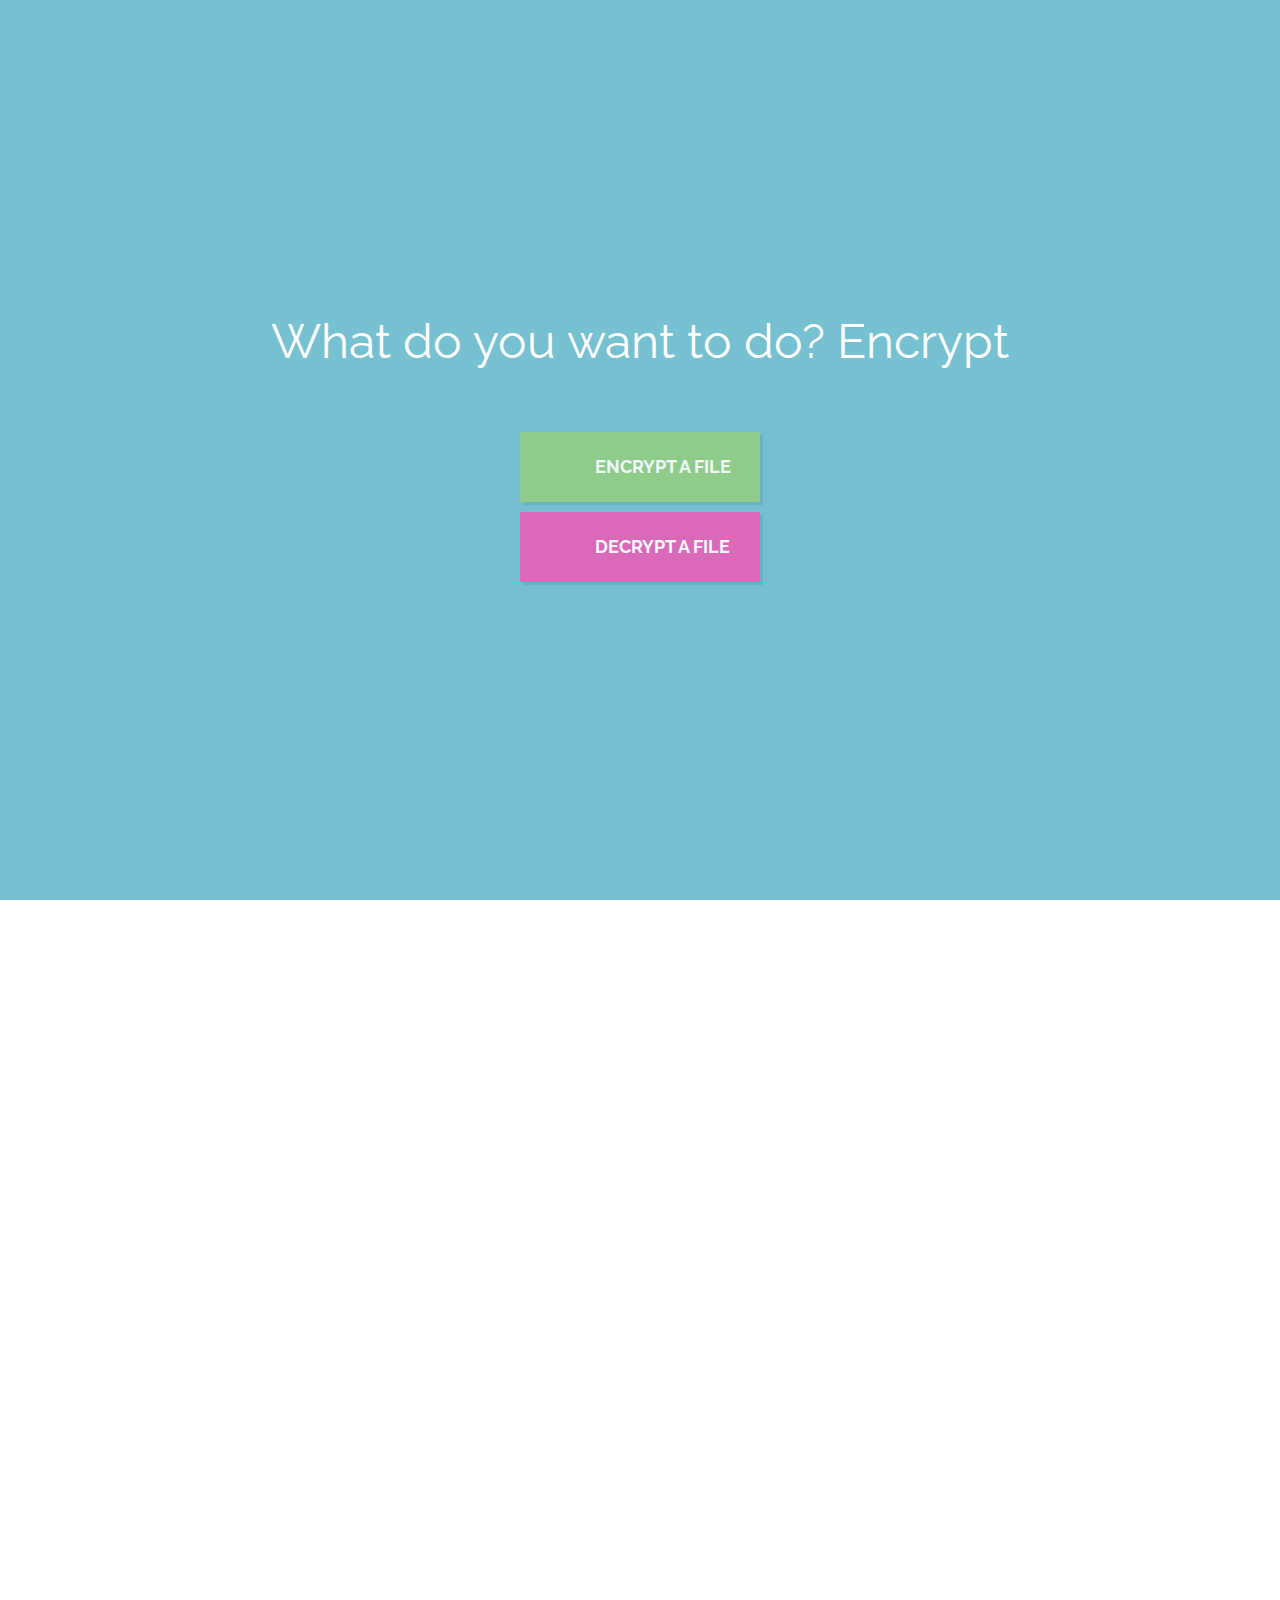
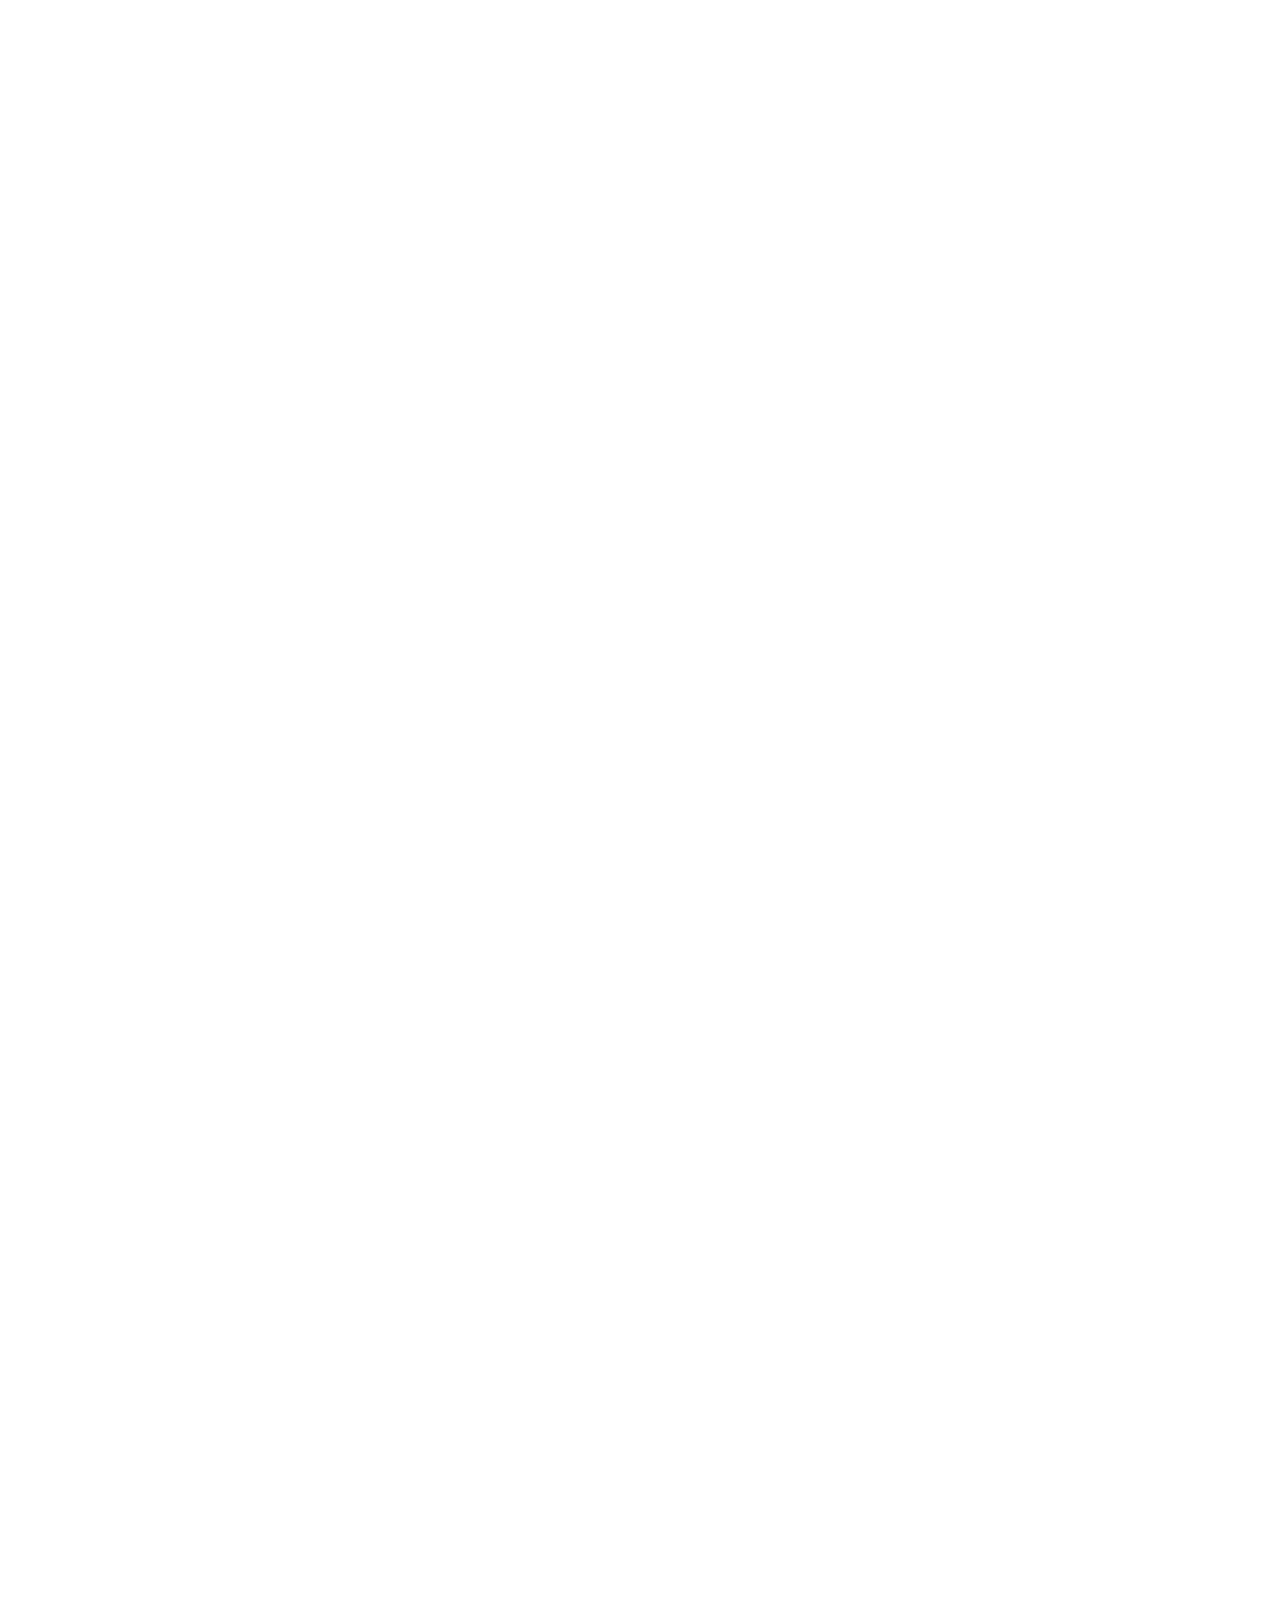
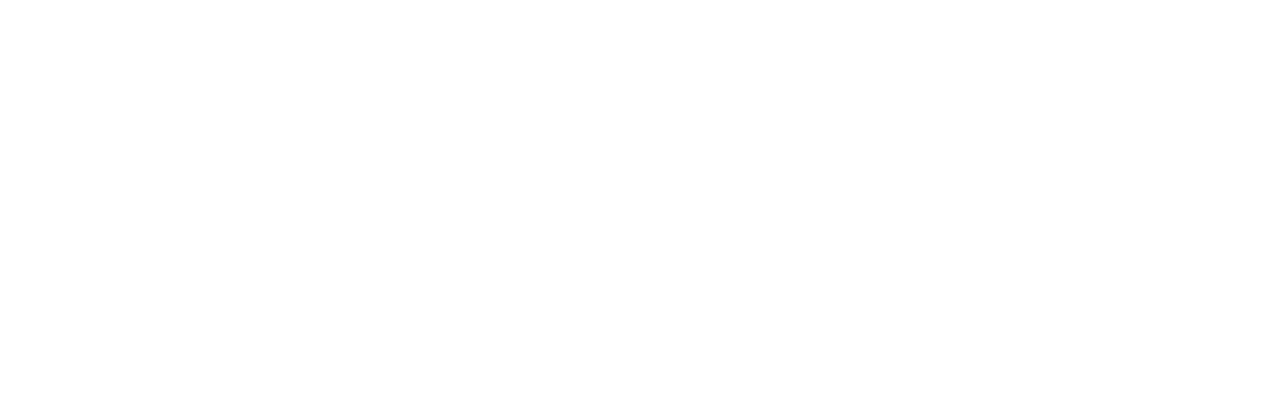
<file: index.html>
<!DOCTYPE html>
<html>

	<head>
		<meta charset="utf-8"/>
		<title>JavaScript File Encryption App</title>

		<meta name="viewport" content="width=device-width, initial-scale=1" />

		<link href="https://fonts.googleapis.com/css?family=Raleway:400,700" rel="stylesheet" />
		<link href="style.css" rel="stylesheet" />

	</head>

	<body>

		<a class="back"></a>

		<div id="stage">

			<div id="step1">
				<div class="content">
					<h1>What do you want to do? Encrypt</h1>
					<a class="button encrypt green">Encrypt a file</a>
					<a class="button decrypt magenta">Decrypt a file</a>
				</div>
			</div>

			<div id="step2">

				<div class="content if-encrypt">
					<h1>Choose which file to encrypt</h1>
					<h2>An encrypted copy of the file will be generated. No data is sent to our server.</h2>
					<a class="button browse blue">Browse</a>

					<input type="file" id="encrypt-input" />
				</div>

				<div class="content if-decrypt">
					<h1>Choose which file to decrypt</h1>
					<h2>Only files encrypted by this tool are accepted.</h2>
					<a class="button browse blue">Browse</a>

					<input type="file" id="decrypt-input" />
				</div>

			</div>

			<div id="step3">

				<div class="content if-encrypt">
					<h1>Enter a pass phrase</h1>
					<h2>This phrase will be used as an encryption key. Write it down or remember it; you won't be able to restore the file without it. </h2>

					<input type="password" />
					<a class="button process red">Encrypt!</a>
				</div>

				<div class="content if-decrypt">
					<h1>Enter the pass phrase</h1>
					<h2>Enter the pass phrase that was used to encrypt this file. It is not possible to decrypt it without it.</h2>

					<input type="password" />
					<a class="button process red">Decrypt!</a>
				</div>

			</div>

			<div id="step4">

				<div class="content">
					<h1>Your file is ready!</h1>
					<a class="button download green">Download</a>
				</div>

			</div>
		</div>

		<!--  <footer>
           <a class="tz" href="http://tutorialzine.com/2013/11/javascript-file-encrypter/">Tutorial: JavaScript File Encryption App</a>
            <div id="tzine-actions"></div>
            <span class="close"></span>
        </footer>  -->

	</body>

	<!-- Include the AES algorithm of the crypto library -->
	<script src="aes.js"></script>

	<script src="https://cdnjs.cloudflare.com/ajax/libs/jquery/1.10.2/jquery.min.js"></script>
	<script src="script.js"></script>

</html>
</file>
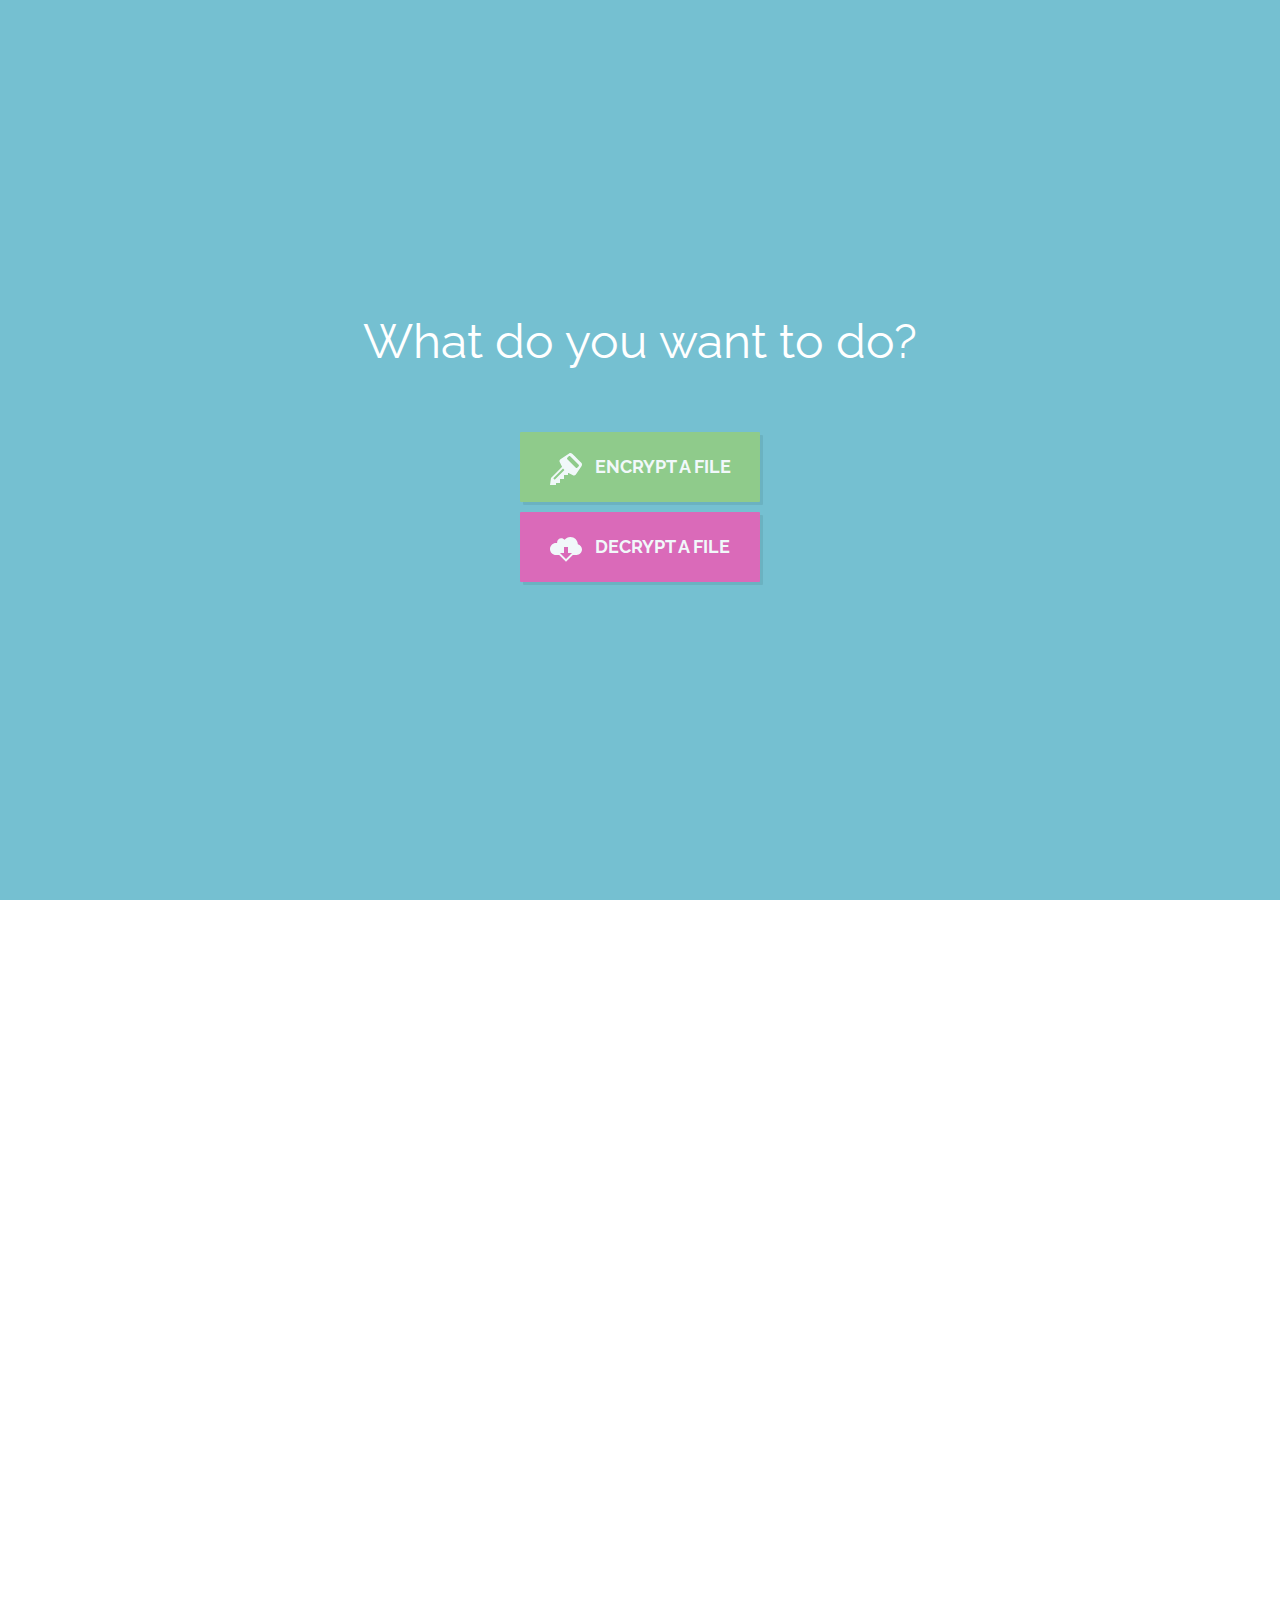
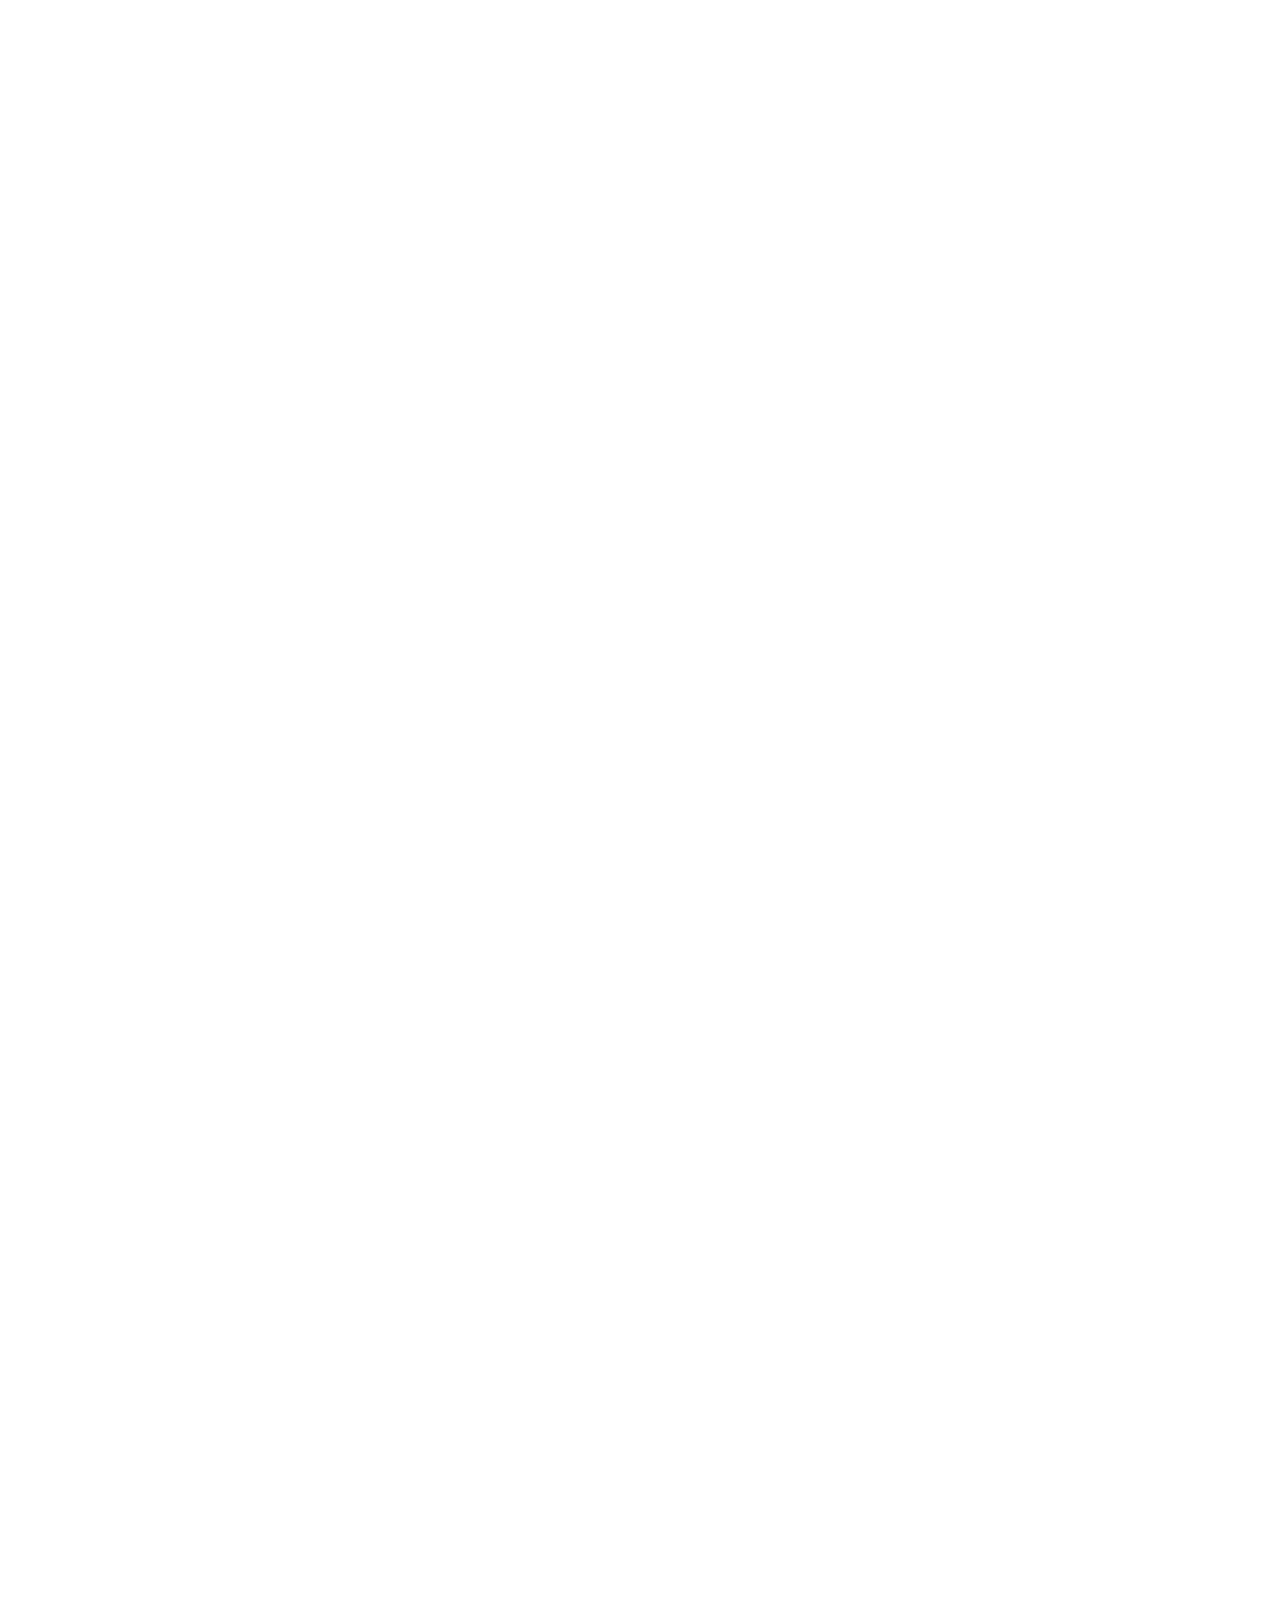
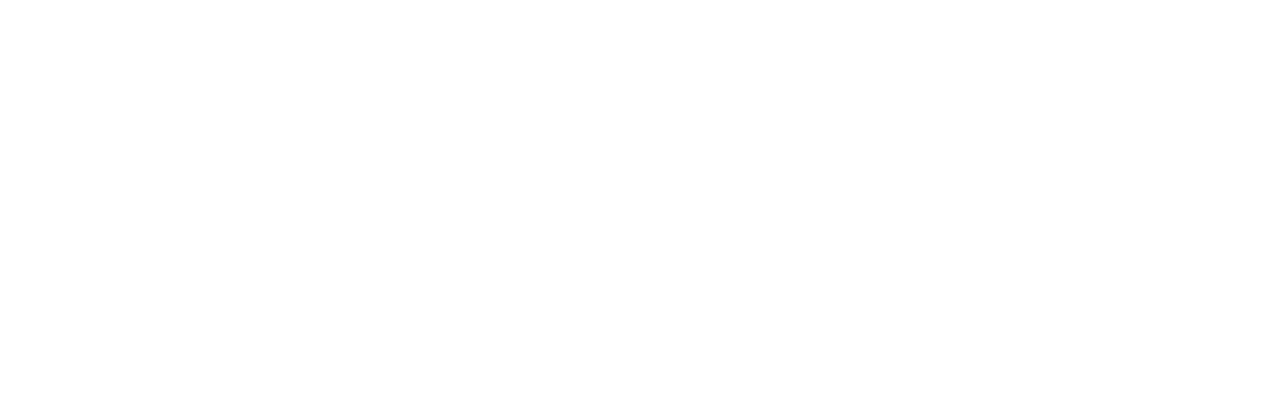
<file: Demo/index.html>
<!DOCTYPE html>
<html>

	<head>
		<meta charset="utf-8"/>
		<title>JavaScript File Encryption App</title>

		<meta name="viewport" content="width=device-width, initial-scale=1" />

		<link href="http://fonts.googleapis.com/css?family=Raleway:400,700" rel="stylesheet" />
		<link href="assets/css/style.css" rel="stylesheet" />

	</head>

	<body>

		<a class="back"></a>

		<div id="stage">

			<div id="step1">
				<div class="content">
					<h1>What do you want to do?</h1>
					<a class="button encrypt green">Encrypt a file</a>
					<a class="button decrypt magenta">Decrypt a file</a>
				</div>
			</div>

			<div id="step2">

				<div class="content if-encrypt">
					<h1>Choose which file to encrypt</h1>
					<h2>An encrypted copy of the file will be generated. No data is sent to our server.</h2>
					<a class="button browse blue">Browse</a>

					<input type="file" id="encrypt-input" />
				</div>

				<div class="content if-decrypt">
					<h1>Choose which file to decrypt</h1>
					<h2>Only files encrypted by this tool are accepted.</h2>
					<a class="button browse blue">Browse</a>

					<input type="file" id="decrypt-input" />
				</div>

			</div>

			<div id="step3">

				<div class="content if-encrypt">
					<h1>Enter a pass phrase</h1>
					<h2>This phrase will be used as an encryption key. Write it down or remember it; you won't be able to restore the file without it. </h2>

					<input type="password" />
					<a class="button process red">Encrypt!</a>
				</div>

				<div class="content if-decrypt">
					<h1>Enter the pass phrase</h1>
					<h2>Enter the pass phrase that was used to encrypt this file. It is not possible to decrypt it without it.</h2>

					<input type="password" />
					<a class="button process red">Decrypt!</a>
				</div>

			</div>

			<div id="step4">

				<div class="content">
					<h1>Your file is ready!</h1>
					<a class="button download green">Download</a>
				</div>

			</div>
		</div>

	</body>

	<!-- Include the AES algorithm of the crypto library -->
	<script src="assets/js/aes.js"></script>

	<script src="http://cdnjs.cloudflare.com/ajax/libs/jquery/1.10.2/jquery.min.js"></script>
	<script src="assets/js/script.js"></script>

</html>
</file>
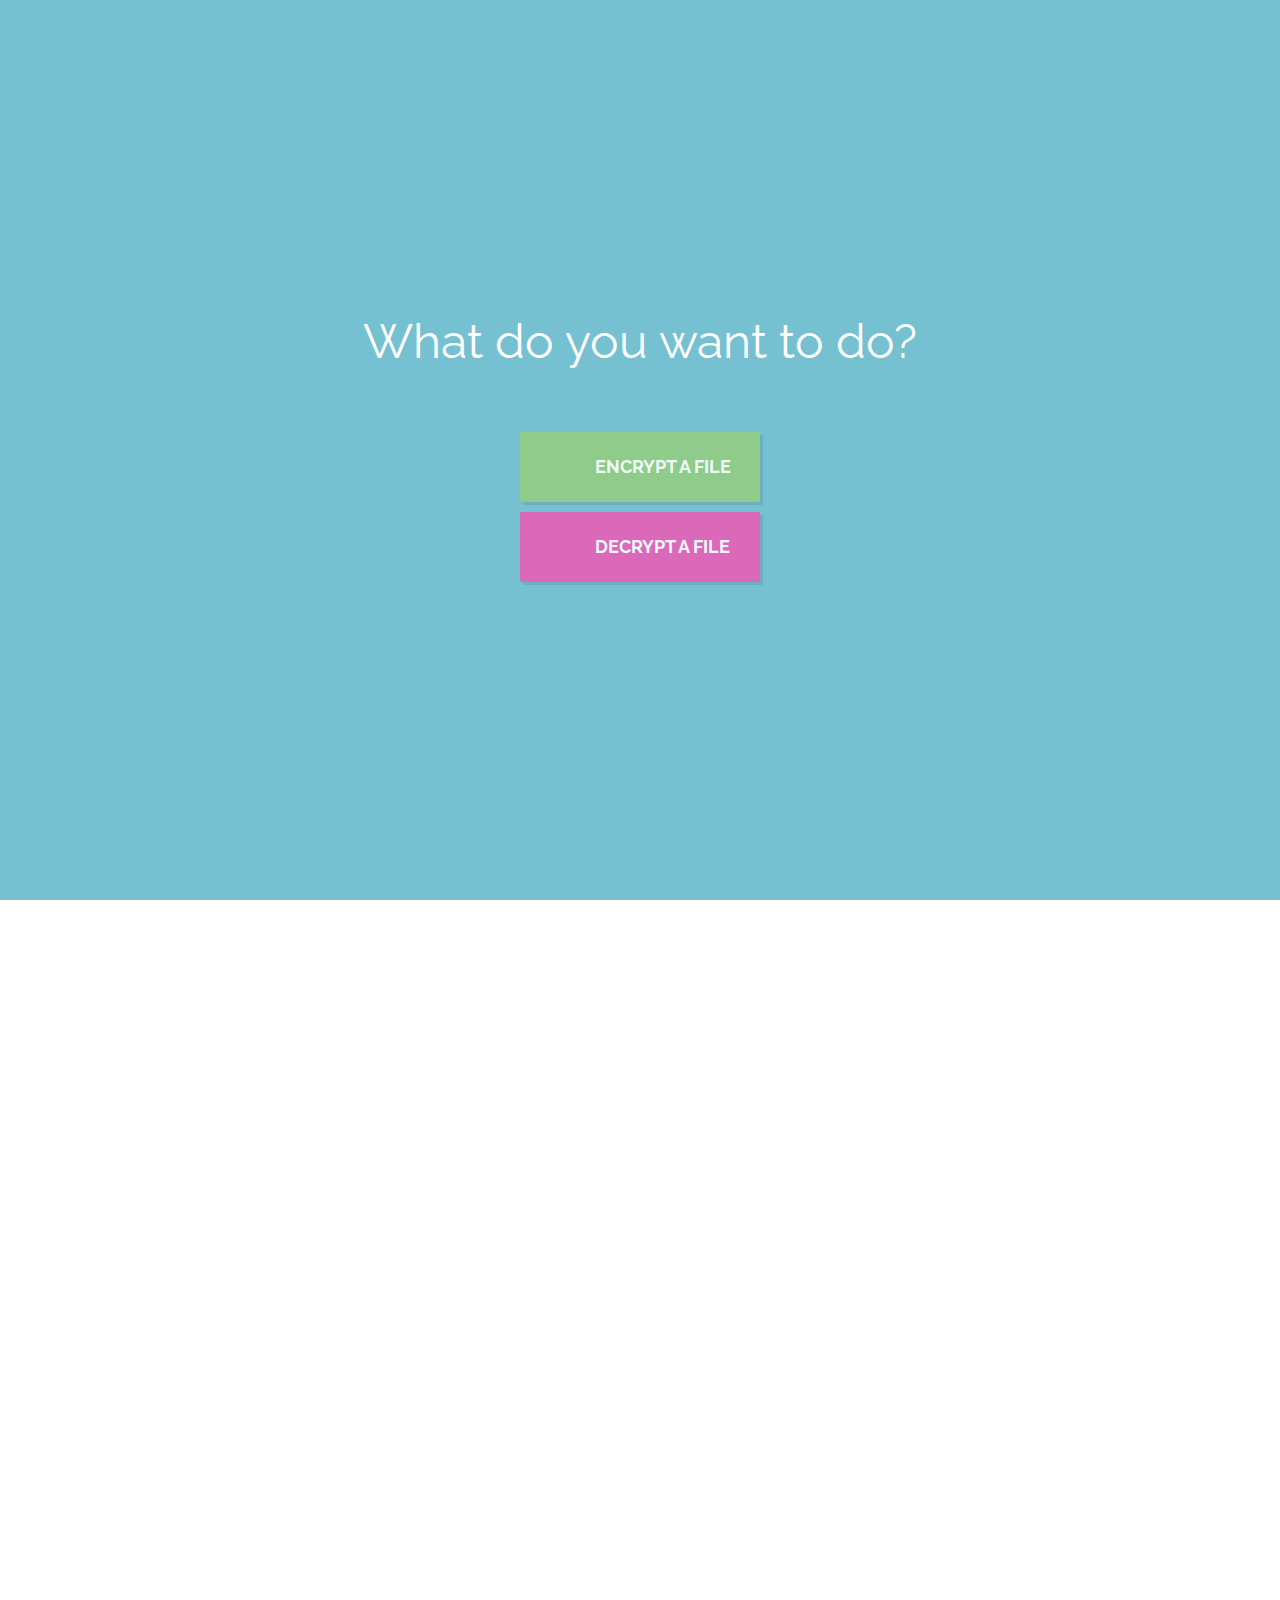
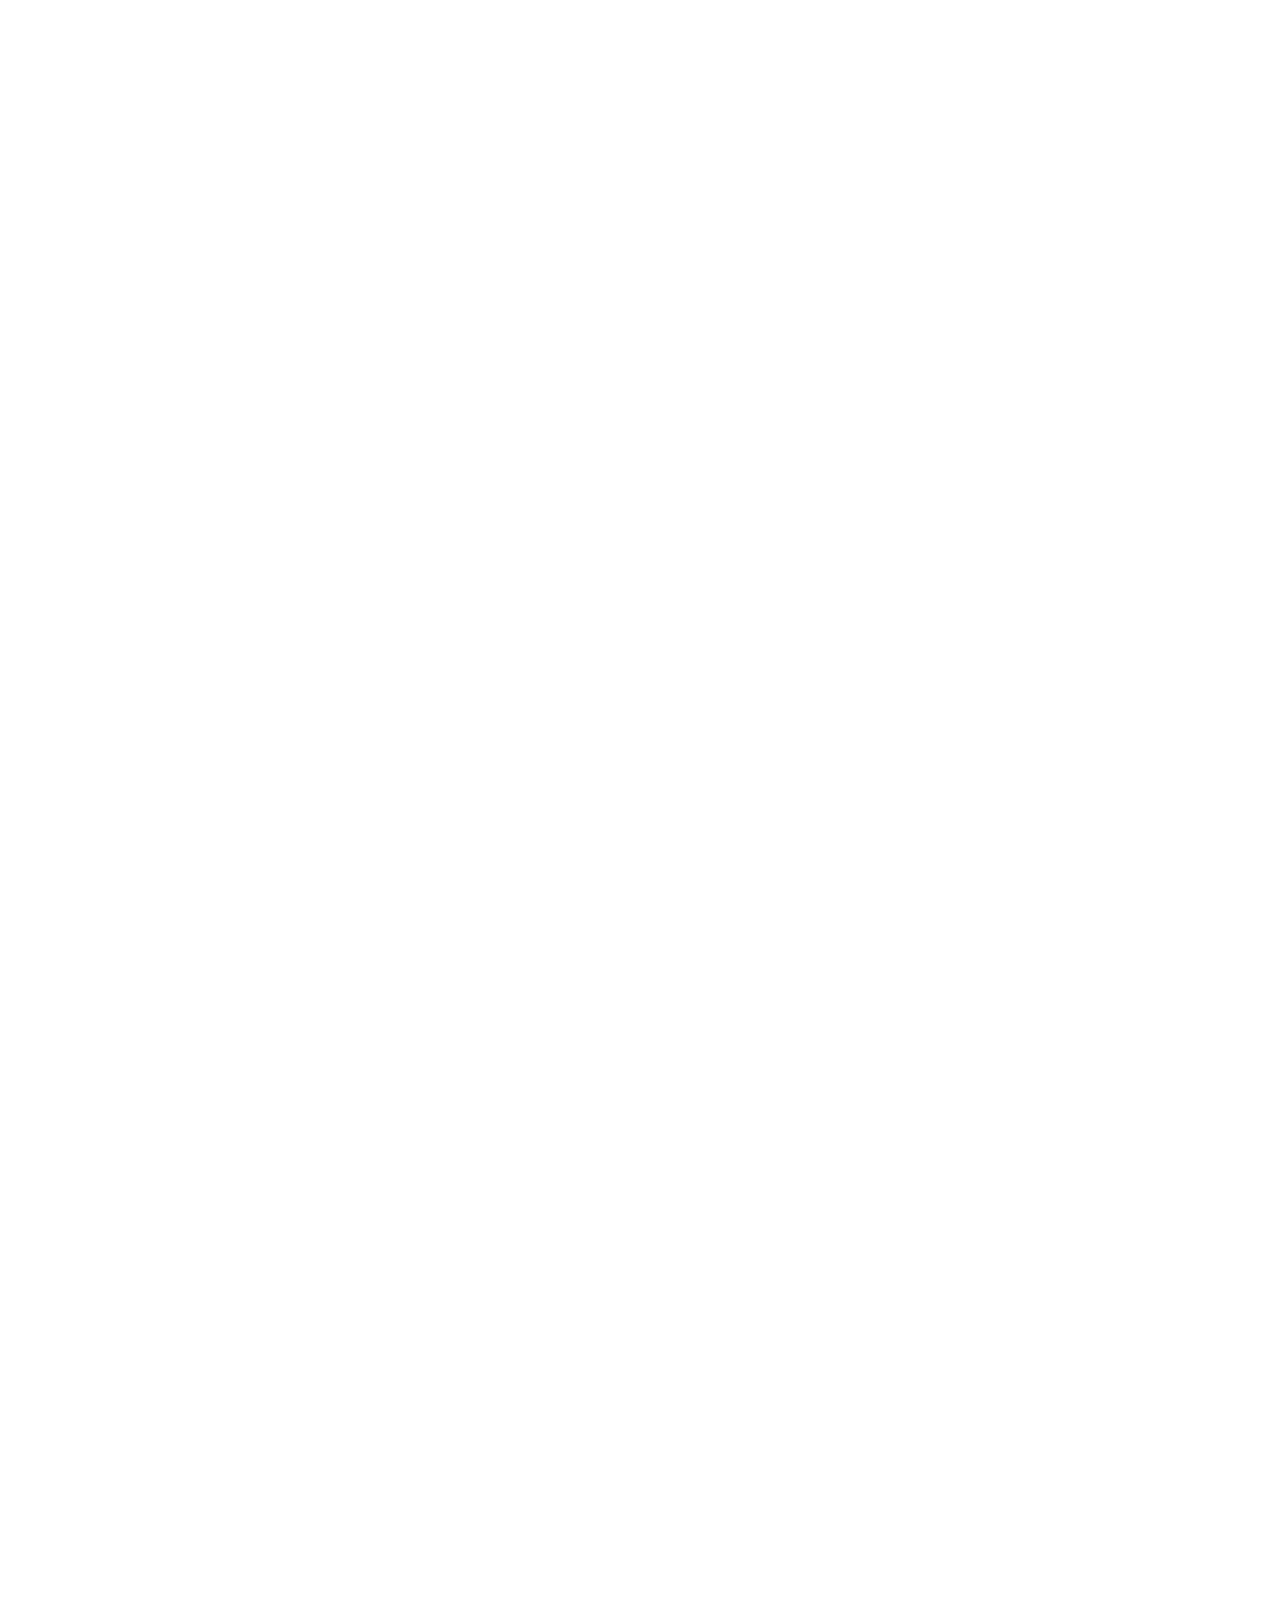
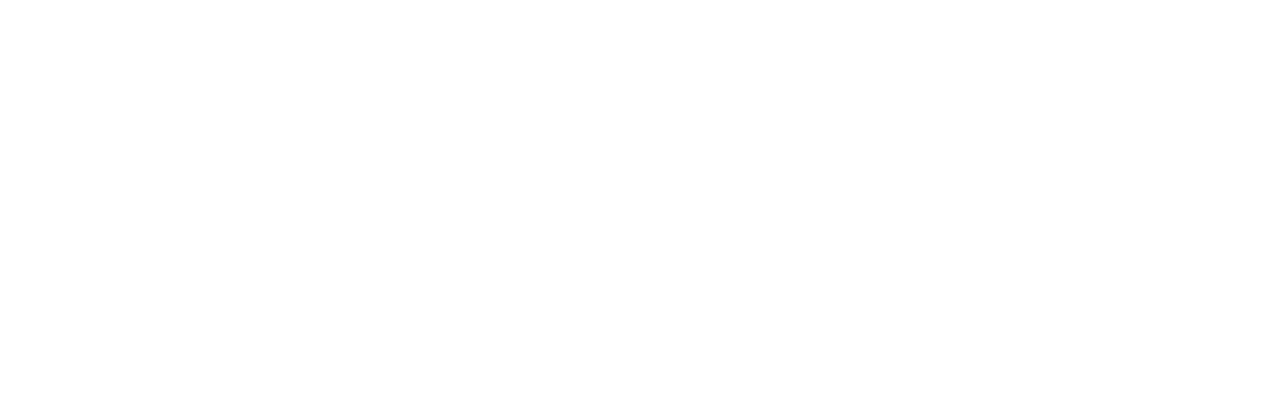
<file: encryptor-master/index.html>
<!DOCTYPE html>
<html>

	<head>
		<meta charset="utf-8"/>
		<title>JavaScript File Encryption App</title>

		<meta name="viewport" content="width=device-width, initial-scale=1" />

		<link href="http://fonts.googleapis.com/css?family=Raleway:400,700" rel="stylesheet" />
		<link href="style.css" rel="stylesheet" />

	</head>

	<body>

		<a class="back"></a>

		<div id="stage">

			<div id="step1">
				<div class="content">
					<h1>What do you want to do?</h1>
					<a class="button encrypt green">Encrypt a file</a>
					<a class="button decrypt magenta">Decrypt a file</a>
				</div>
			</div>

			<div id="step2">

				<div class="content if-encrypt">
					<h1>Choose which file to encrypt</h1>
					<h2>An encrypted copy of the file will be generated. No data is sent to our server.</h2>
					<a class="button browse blue">Browse</a>

					<input type="file" id="encrypt-input" />
				</div>

				<div class="content if-decrypt">
					<h1>Choose which file to decrypt</h1>
					<h2>Only files encrypted by this tool are accepted.</h2>
					<a class="button browse blue">Browse</a>

					<input type="file" id="decrypt-input" />
				</div>

			</div>

			<div id="step3">

				<div class="content if-encrypt">
					<h1>Enter a pass phrase</h1>
					<h2>This phrase will be used as an encryption key. Write it down or remember it; you won't be able to restore the file without it. </h2>

					<input type="password" />
					<a class="button process red">Encrypt!</a>
				</div>

				<div class="content if-decrypt">
					<h1>Enter the pass phrase</h1>
					<h2>Enter the pass phrase that was used to encrypt this file. It is not possible to decrypt it without it.</h2>

					<input type="password" />
					<a class="button process red">Decrypt!</a>
				</div>

			</div>

			<div id="step4">

				<div class="content">
					<h1>Your file is ready!</h1>
					<a class="button download green">Download</a>
				</div>

			</div>
		</div>

		<!--  <footer>
           <a class="tz" href="http://tutorialzine.com/2013/11/javascript-file-encrypter/">Tutorial: JavaScript File Encryption App</a>
            <div id="tzine-actions"></div>
            <span class="close"></span>
        </footer>  -->

	</body>

	<!-- Include the AES algorithm of the crypto library -->
	<script src="aes.js"></script>

	<script src="FileSaver.js"></script>
	<script src="jquery.min.js"></script>
	<script src="script.js"></script>

</html>
</file>
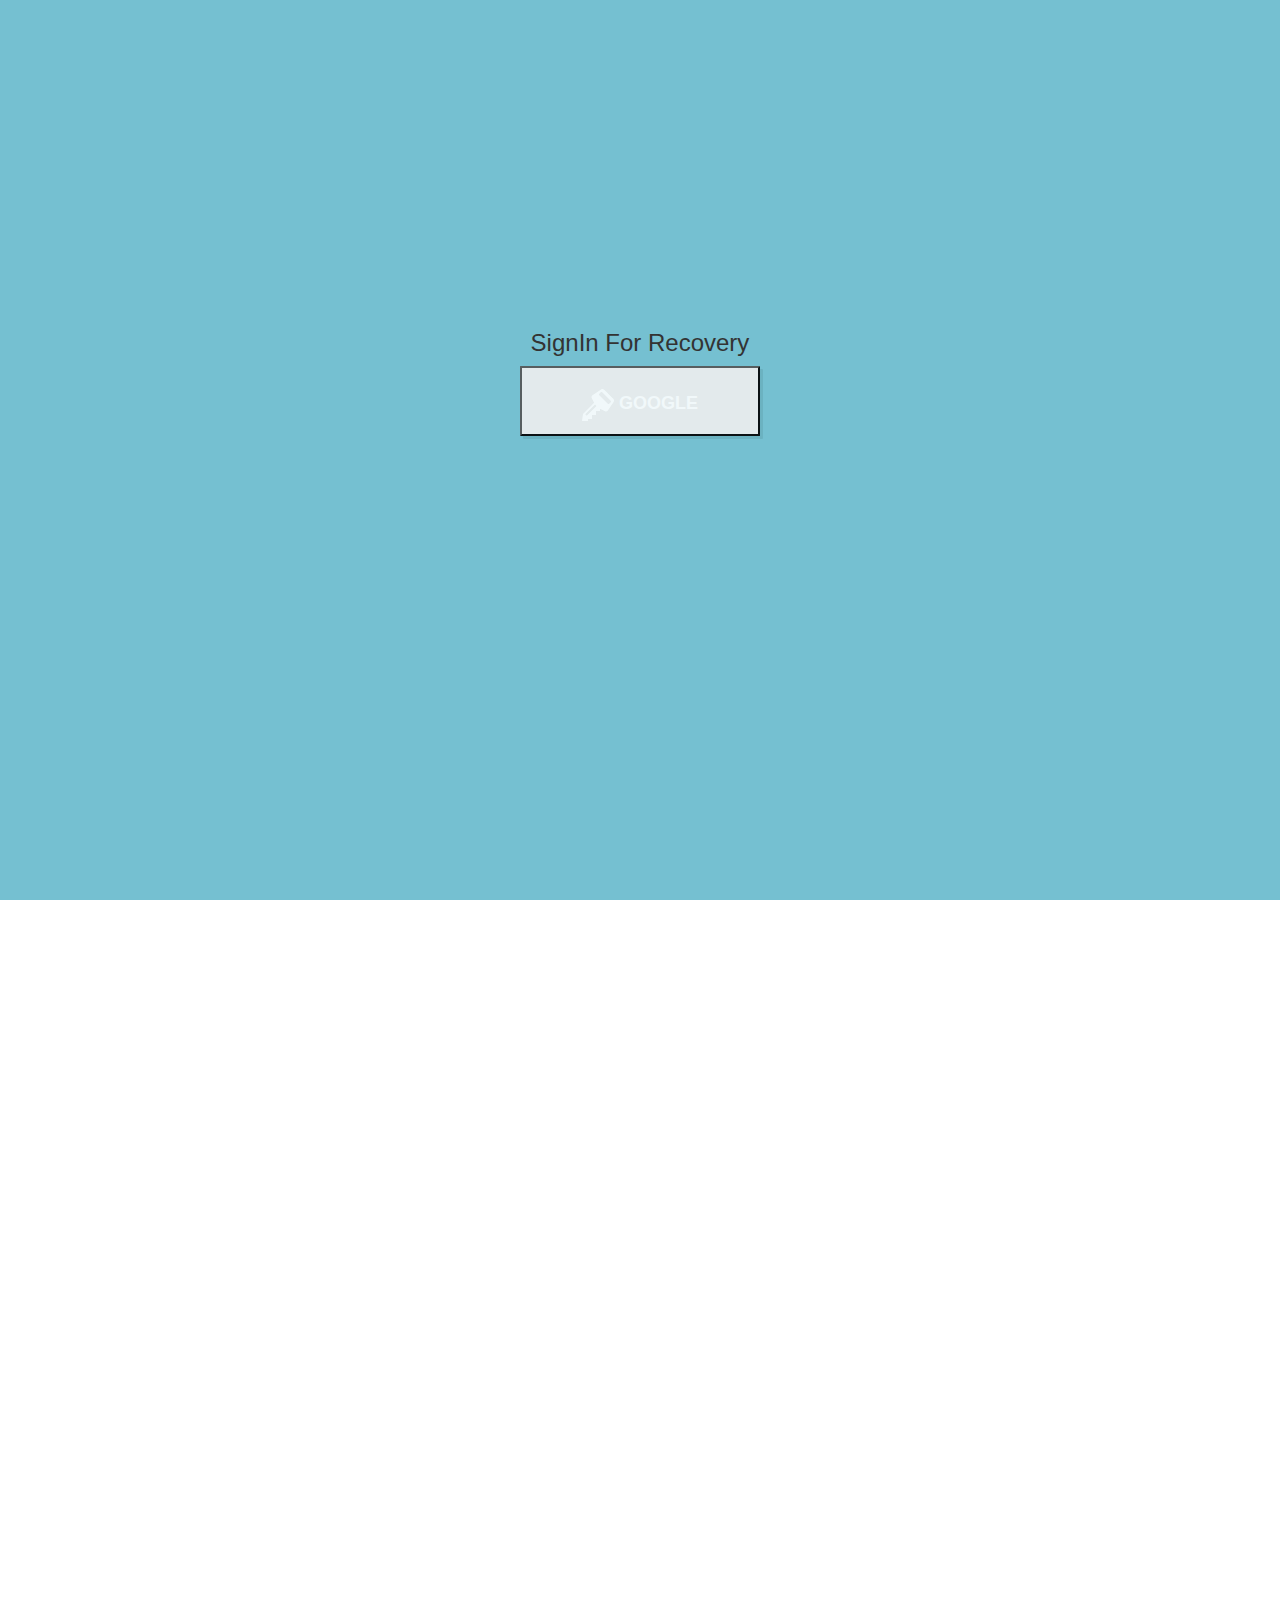
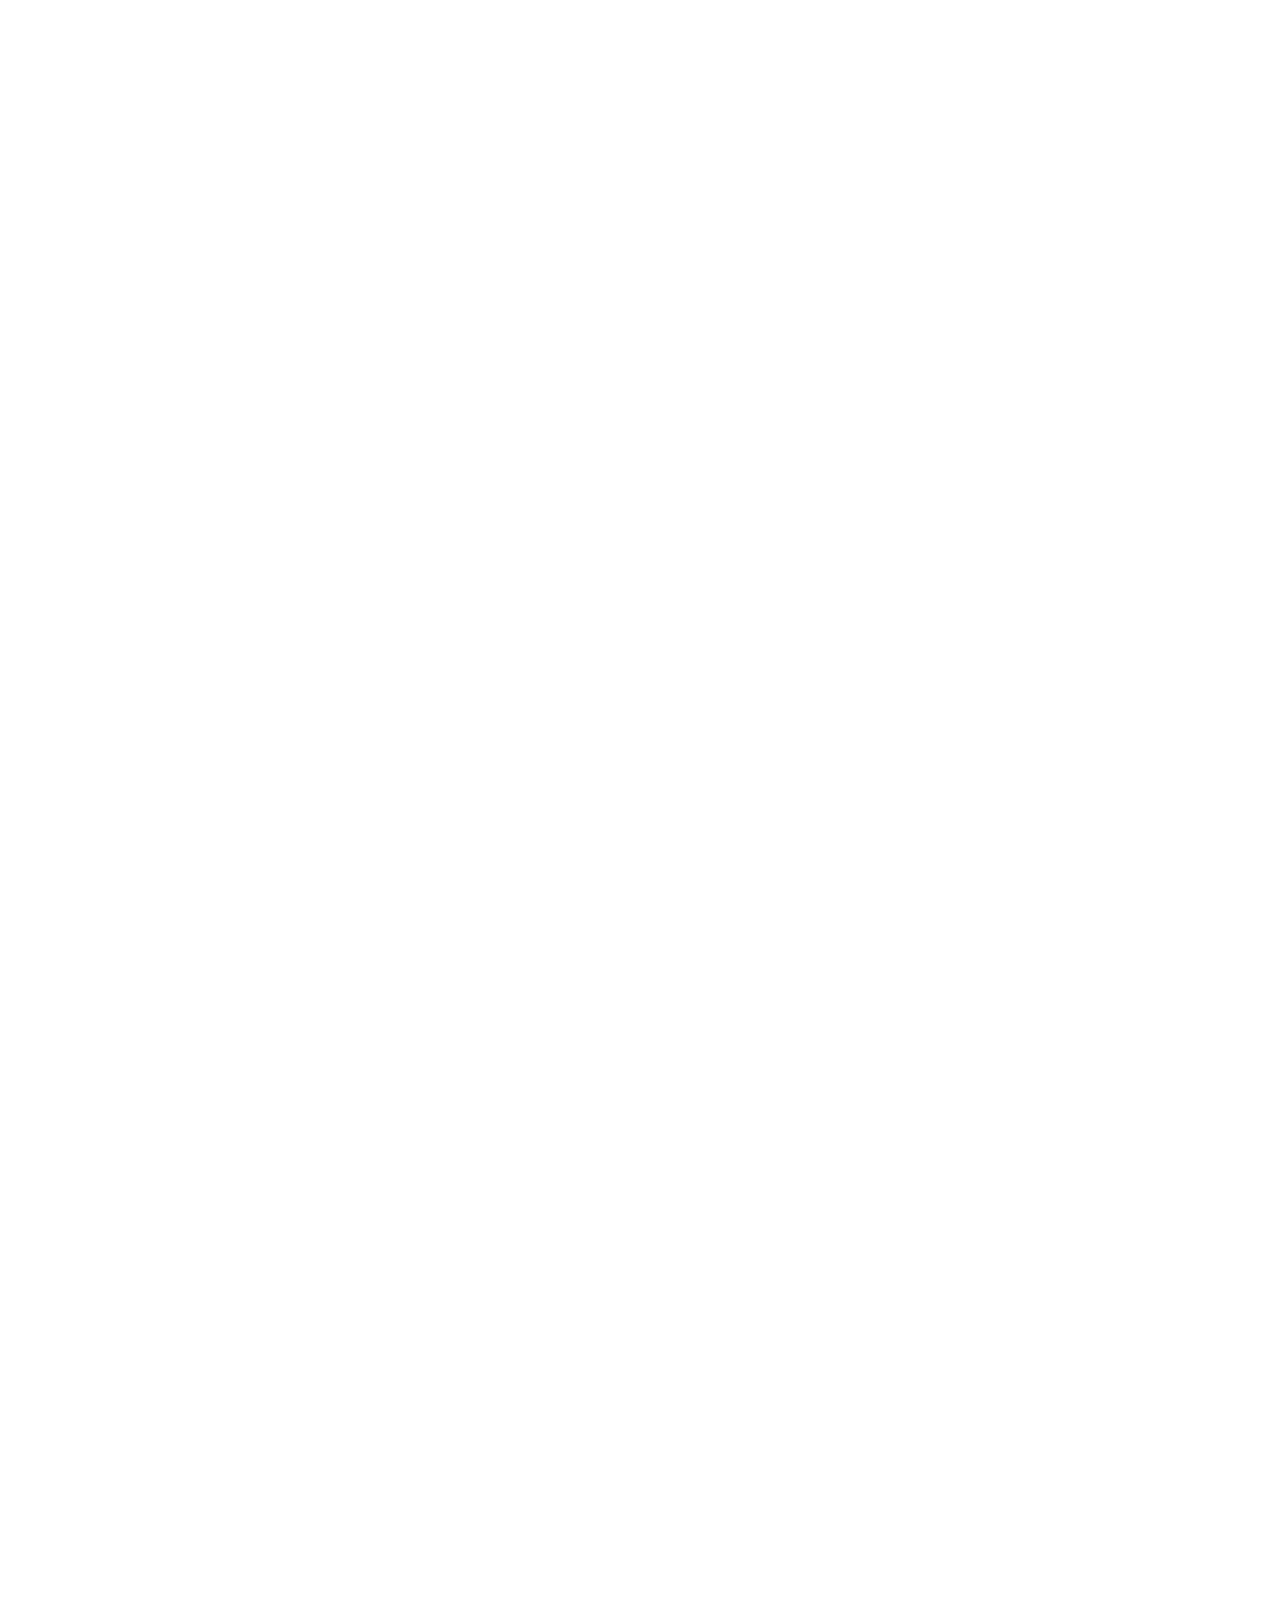
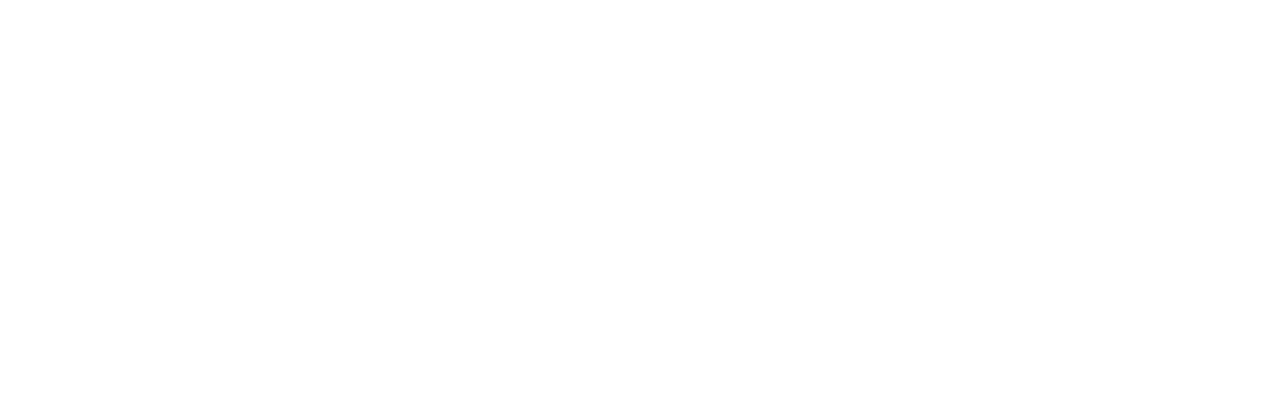
<file: Demo/encrypt.html>
<!DOCTYPE html>
<html>

	<head>
		<meta charset="utf-8"/>
		<title>JavaScript File Encryption App</title>

		<meta name="viewport" content="width=device-width, initial-scale=1" />

		<link href="https://fonts.googleapis.com/css?family=Raleway:400,700" rel="stylesheet" />
		<link href="assets/css/style.css" rel="stylesheet" />
		
		  <!-- Firebase -->
		  <script src="assets/js/firebase.js"></script>
		  <script>
		  var config = {
				    apiKey: "AIzaSyAI6rpfHq_A0rTZblYd-oQyfqgOP8gI9YQ",
				    authDomain: "vmcreations-ba72f.firebaseapp.com",
				    databaseURL: "https://vmcreations-ba72f.firebaseio.com",
				    storageBucket: "vmcreations-ba72f.appspot.com",
				    messagingSenderId: "228599553731"
				  };
				  firebase.initializeApp(config);
		  </script>
		<!-- Latest compiled and minified CSS -->
<link rel="stylesheet" href="https://maxcdn.bootstrapcdn.com/bootstrap/3.3.7/css/bootstrap.min.css">

<!-- jQuery library -->
<script src="https://ajax.googleapis.com/ajax/libs/jquery/3.1.1/jquery.min.js"></script>

<!-- Latest compiled JavaScript -->
<script src="https://maxcdn.bootstrapcdn.com/bootstrap/3.3.7/js/bootstrap.min.js"></script>
		  <script>
			  var decryptDetails = [];
		    /**
		     * Function called when clicking the Login/Logout button.
		     */
		    // [START buttoncallback]
		    function toggleSignIn() {
		      if (!firebase.auth().currentUser) {
		        // [START createprovider]
		        var provider = new firebase.auth.GoogleAuthProvider();
		        // [END createprovider]
		        // [START addscopes]
		        provider.addScope('https://www.googleapis.com/auth/plus.login');
		        // [END addscopes]
		        // [START signin]
		        firebase.auth().signInWithPopup(provider).then(function(result) {
		          // This gives you a Google Access Token. You can use it to access the Google API.
		          var token = result.credential.accessToken;
		          // The signed-in user info.
		          var user = result.user;
		          document.getElementById('name').innerHTML="Welcome "+user.displayName;
		          document.getElementById('DecryptFile').style.display = "block";
		          document.getElementById('EncryptFile').style.display = "block";
				firebase.database().ref(user.uid+'/').orderByValue().on("value", function(data) {
				   data.forEach(function(data) {
					document.getElementById('dFileDetails').innerHTML += "<tr><td>"+data.val().name+"</td><td>"+data.val().question+"</td></tr>";
				     	console.log("<button onclick='alert(\""+data.val().question+"\")'>"+data.val().name+"</button>");
				     	console.log("The file name is - " + data.val().name + " ;Question is -" + data.val().question);
				   });
				});
		          // [START_EXCLUDE]
		          /* document.getElementById('quickstart-oauthtoken').innerHTML = token; */
		          // [END_EXCLUDE]
		        }).catch(function(error) {
		          // Handle Errors here.
		          var errorCode = error.code;
		          var errorMessage = error.message;
		          // The email of the user's account used.
		          var email = error.email;
		          // The firebase.auth.AuthCredential type that was used.
		          var credential = error.credential;
		          // [START_EXCLUDE]
		          if (errorCode === 'auth/account-exists-with-different-credential') {
		            alert('You have already signed up with a different auth provider for that email.');
		            // If you are using multiple auth providers on your app you should handle linking
		            // the user's accounts here.
		          } else {
		            console.error(error);
		          }
		          // [END_EXCLUDE]
		        });
		        // [END signin]
		      } else {
		        // [START signout]
		        document.getElementById('name').innerHTML="Please SignIn to continue"; 
		        document.getElementById('quickstart-sign-in').innerHTML = "Google";
		          document.getElementById('DecryptFile').style.display = "none";
		          document.getElementById('EncryptFile').style.display = "none";
			      document.getElementById('dFileDetails').innerHTML = "";
		        firebase.auth().signOut();
		        
		        // [END signout]
		      }
		      // [START_EXCLUDE]
		      document.getElementById('quickstart-sign-in').disabled = true;
		      // [END_EXCLUDE]
		    }
		    // [END buttoncallback]
		    /**
		     * initApp handles setting up UI event listeners and registering Firebase auth listeners:
		     *  - firebase.auth().onAuthStateChanged: This listener is called when the user is signed in or
		     *    out, and that is where we update the UI.
		     */
		    function initApp() {
		      // Listening for auth state changes.
		      // [START authstatelistener]
		      firebase.auth().onAuthStateChanged(function(user) {
		        if (user) {
		          // User is signed in.
		          var displayName = user.displayName;
		          document.getElementById('name').innerHTML = "Welcome "+user.displayName;
		          var email = user.email;
		          var emailVerified = user.emailVerified;
		          var photoURL = user.photoURL;
		          var isAnonymous = user.isAnonymous;
		          var uid = user.uid;
		          var providerData = user.providerData;
				firebase.database().ref(uid+'/').on("value", function(data) {
				   data.forEach(function(data) {
					   document.getElementById('dFileDetails').innerHTML += "<tr><td>"+data.val().name+"</td><td>"+data.val().question+"</td></tr>";
				     console.log("<button onclick='alert(\""+data.val().question+"\")'>"+data.val().name+"</button>");
					   console.log("The file name is - " + data.val().name + " Question is -" + data.val().question);
				   });
				});
		          // [START_EXCLUDE]
		          document.getElementById('quickstart-sign-in').innerHTML = 'SignOut';
		          document.getElementById('DecryptFile').style.display = "block";
		          document.getElementById('EncryptFile').style.display = "block";
		          /* document.getElementById('quickstart-sign-in').innerHTML = 'Sign out';
		          document.getElementById('quickstart-account-details').innerHTML = JSON.stringify(user, null, '  '); */
		          // [END_EXCLUDE]
		        } else {
		          // User is signed out.
		          // [START_EXCLUDE]
		          
		          document.getElementById('DecryptFile').style.display = "none";
		          document.getElementById('EncryptFile').style.display = "none";
//		          document.getElementById('quickstart-sign-in-status').innerHTML = 'Signed out';
		          /* document.getElementById('quickstart-sign-in').innerHTML = 'Sign in with Google';
		          document.getElementById('quickstart-account-details').innerHTML = 'null';
		          document.getElementById('quickstart-oauthtoken').innerHTML = 'null'; */
		          // [END_EXCLUDE]
		        }
		        // [START_EXCLUDE]
		        document.getElementById('quickstart-sign-in').disabled = false;
		        // [END_EXCLUDE]
		      });
		      // [END authstatelistener]
		      document.getElementById('quickstart-sign-in').addEventListener('click', toggleSignIn, false);
		    }
		    window.onload = function() {
		      initApp();
		    };  
		  </script>

	</head>

	<body>

		<a class="back"></a>

		<div id="stage">

			<div id="step1">
				<div class="content">
					
					<h3 id="name">SignIn For Recovery</h3>
					<!-- Button that handles sign-in/sign-out -->
          			<button disabled class="button mdl-js-button" id="quickstart-sign-in">
          				Google
          			</button>
          			<!-- <span id="quickstart-sign-in-status">Unknown</span> -->
          			<!-- <pre><code id="quickstart-account-details">null</code></pre>
          			<pre><code id="quickstart-oauthtoken">null</code></pre> -->
					<a class="button encrypt green" style="display:none" id="EncryptFile">Encrypt a file</a>
					<a class="button decrypt magenta" style="display:none" id="DecryptFile">Decrypt a file</a>
				</div>
			</div>

			<div id="step2">

				<div class="content if-encrypt">
					<h1>Choose which file to encrypt</h1>
					<h2>An encrypted copy of the file will be generated. No data is sent to our server.</h2>
					<a class="button browse blue">Browse</a>

					<input type="file" id="encrypt-input" />
				</div>

				<div class="content if-decrypt">
					<h1>Choose which file to decrypt</h1>
					<h2>Only files encrypted by this tool are accepted.</h2>
					<a class="button browse blue">Browse</a>

					<input type="file" id="decrypt-input" />
				</div>

			</div>

			<div id="step3">

				<div class="content if-encrypt">
					<h1>Encryption</h1>
					<input type="text" placeholder="File name" id="fName">
					<input type="text" placeholder="Enter a question" id="fQuestion">
					
					<input type="password" placeholder="Enter pass phrase" />
					<a class="button process red">Encrypt!</a>
				</div>

				<div class="content if-decrypt">
					<h1>Enter the pass phrase</h1>
					
					
					<!-- Trigger the modal with a button -->
<a data-toggle="modal" data-target="#myModal">Forgot Password</a><br>

<!-- Modal -->
<div id="myModal" class="modal fade" role="dialog">
  <div class="modal-dialog">

    <!-- Modal content-->
    <div class="modal-content">
      <div class="modal-header">
        <button type="button" class="close" data-dismiss="modal">&times;</button>
        <h4 class="modal-title">File Details for Recovery</h4>
      </div>
      <div class="modal-body">
        <table class="table table-hover table-responsive">
		<tr>
			<th> File Name </th>
			<th> Security Question </th>
		</tr>
		<tbody id="dFileDetails">
			
		</tbody>
	 </table>
      </div>
      <div class="modal-footer">
        <button type="button" class="btn btn-default" data-dismiss="modal">Close</button>
      </div>
    </div>

  </div>
</div>
					
					<input type="password" />
					<a class="button process red">Decrypt!</a>
				</div>

			</div>

			<div id="step4">

				<div class="content">
					<h1>Your file is ready!</h1>
					<a class="button download green">Download</a>
				</div>

			</div>
		</div>

	</body>

	<!-- Include the AES algorithm of the crypto library -->
	<script src="assets/js/aes.js"></script>

	<script src="https://cdnjs.cloudflare.com/ajax/libs/jquery/1.10.2/jquery.min.js"></script>
	<script src="assets/js/script.js"></script>

</html>
</file>
<file: style.css>
/*-------------------------
	Simple reset
--------------------------*/


*{
	margin:0;
	padding:0;
}


/*-------------------------
	General Styles
--------------------------*/


html{
	overflow:hidden;
}

a, a:visited {
	outline:none;
	color:#389dc1;
}

a:hover{
	text-decoration:none;
}

section, footer, header, aside{
	display: block;
}


/*-------------------------
	The main page elements
--------------------------*/


body{
	font:15px/1.3 'Raleway', sans-serif;
	color: #fff;
	width:100%;
	height:100%;
	position:absolute;
	overflow:hidden;
}

#stage{
	width:100%;
	height:100%;
	position:absolute;
	top:0;
	left:0;

	transition:top 0.4s;
}

#stage > div{  /* The step divs */
	height:100%;
	position:relative;
}


#stage h1{
	font-weight:normal;
	font-size:48px;
	text-align:center;
	color:#fff;
	margin-bottom:60px;
}

#stage h2{
	font-weight: normal;
	font-size: 14px;
	font-family: Arial, Helvetica, sans-serif;
	margin: -40px 0 45px;
	font-style: italic;
}

.content{
	position:absolute;
	text-align:center;
	left:0;
	top:50%;
	width:100%;
}

.content input[type=file]{
	display:none;
}

a.back{
	width: 32px;
	height: 32px;
	background: url('http://demo.tutorialzine.com/2013/11/javascript-file-encrypter/assets/img/icons.svg') no-repeat -192px 0;
	position: absolute;
	cursor: pointer;
	top: 50px;
	left: 50%;
	z-index: 10;
	opacity: 0.8;
	margin-left: -16px;
	display:none;
}

a.back:hover{
	opacity:1;
}


/*-------------------------
	Conditional classes
--------------------------*/


[class*="if-"]{
	display:none;
}

body.encrypt .if-encrypt{
	display:block;
}

body.decrypt .if-decrypt{
	display:block;
}


/*-------------------------
	Button styles
--------------------------*/


.button{
	width:240px;
	height:70px;
	text-align:center;
	text-decoration: none !important;
	color:#fff !important;
	text-transform: uppercase;
	font-weight: bold;
	border-radius:1px;
	display:block;
	line-height:70px;
	box-shadow:3px 3px 0 rgba(0,0,0,0.08);
	cursor: pointer;
	font-size:18px;
	margin:10px auto;
	opacity:0.9;
}

.button:hover{
	opacity:1;
}

.button::before{
	content:'';
	background: url(http://demo.tutorialzine.com/2013/11/javascript-file-encrypter/assets/img/icons.svg) no-repeat;
	display: inline-block;
	width: 32px;
	height: 32px;
	vertical-align: middle;
	padding-right: 13px;
}

.button.green{
	background-color:#92cd84;
}

.button.magenta{
	background-color:#e661b7;
}

.button.blue{
	background-color:#798dd7;
}

.button.red{
	background-color: #c15645;
}

/* Styles for specific buttons */

.button.browse{
	width:180px;
}

.button.process{
	width:190px;
}

.button.download{
	width:216px;
}

.button.encrypt::before{
	background-position: 0 0;
}

.button.decrypt::before{
	background-position: -96px 0;
}

.button.browse::before{
	background-position: -240px 0;
}

.button.process::before{
	background-position: -142px 0;
}

.button.download:before{
	background-position:-48px 0;
}


/*-------------------------
	The steps
--------------------------*/


#step1{
	background-color:#75c0d1;
}

body.encrypt #step2{
	background-color: #9ad58c;
}

body.decrypt #step2{
	background-color: #E7A8D1;
}

#step3{
	background-color:#d5d788;
}

#step3 input[type=password]{
	background-color: #fff;
	border: none;
	padding: 8px 18px;
	line-height: 1;
	font: inherit;
	display: inline-block;
	outline: none;
	width: 400px;
	margin-bottom: 18px;
	border-radius: 2px;
	box-shadow: 3px 3px 0 rgba(0,0,0,0.05);
	font-size: 36px;
	color: #555;
}

#step4{
	background-color:#aa8cd8;
}

#step1 .content{	margin-top: -140px;}
#step2 .content{	margin-top:-110px;}
#step3 .content{	margin-top: -157px;}
#step4 .content{	margin-top: -100px;}


/*----------------------------
	The Demo Footer
-----------------------------*/


footer{

	width: 770px;
	font: normal 16px Arial, Helvetica, sans-serif;
	padding: 15px 35px;
	position: fixed;
	bottom: 0;
	left: 50%;
	margin-left: -420px;

	background-color:#1f1f1f;
	background-image:linear-gradient(to bottom, #1f1f1f, #101010);

	border-radius:2px 2px 0 0;
	box-shadow: 0 -1px 4px rgba(0,0,0,0.4);
	z-index:1;
}

footer a.tz{
	font-weight:normal;
	font-size:16px !important;
	text-decoration:none !important;
	display:block;
	margin-right: 300px;
	text-overflow:ellipsis;
	white-space: nowrap;
	color:#bfbfbf !important;
	z-index:1;
}

footer a.tz:before{
	content: '';
	background: url('http://cdn.tutorialzine.com/misc/enhance/v2_footer_bg.png') no-repeat 0 -53px;
	width: 138px;
	height: 20px;
	display: inline-block;
	position: relative;
	bottom: -3px;
}

footer .close{
	position: absolute;
	cursor: pointer;
	width: 8px;
	height: 8px;
	background: url('http://cdn.tutorialzine.com/misc/enhance/v2_footer_bg.png') no-repeat 0 0px;
	top:10px;
	right:10px;
	z-index: 3;
}

footer #tzine-actions{
	position: absolute;
	top: 8px;
	width: 500px;
	right: 50%;
	margin-right: -650px;
	text-align: right;
	z-index: 2;
}

footer #tzine-actions iframe{
	display: inline-block;
	height: 21px;
	width: 95px;
	position: relative;
	float: left;
	margin-top: 11px;
}
</file>
<file: Demo/assets/css/style.css>
/*-------------------------
	Simple reset
--------------------------*/


*{
	margin:0;
	padding:0;
}


/*-------------------------
	General Styles
--------------------------*/


html{
	overflow:hidden;
}

a, a:visited {
	outline:none;
	color:#389dc1;
}

a:hover{
	text-decoration:none;
}

section, footer, header, aside{
	display: block;
}


/*-------------------------
	The main page elements
--------------------------*/


body{
	font:15px/1.3 'Raleway', sans-serif;
	color: #fff;
	width:100%;
	height:100%;
	position:absolute;
	overflow:hidden;
}

#stage{
	width:100%;
	height:100%;
	position:absolute;
	top:0;
	left:0;

	transition:top 0.4s;
}

#stage > div{  /* The step divs */
	height:100%;
	position:relative;
}


#stage h1{
	font-weight:normal;
	font-size:48px;
	text-align:center;
	color:#fff;
	margin-bottom:60px;
}

#stage h2{
	font-weight: normal;
	font-size: 14px;
	font-family: Arial, Helvetica, sans-serif;
	margin: -40px 0 45px;
	font-style: italic;
}

.content{
	position:absolute;
	text-align:center;
	left:0;
	top:50%;
	width:100%;
}

.content input[type=file]{
	display:none;
}

a.back{
	width: 32px;
	height: 32px;
	background: url('../img/icons.svg') no-repeat -192px 0;
	position: absolute;
	cursor: pointer;
	top: 50px;
	left: 50%;
	z-index: 10;
	opacity: 0.8;
	margin-left: -16px;
	display:none;
}

a.back:hover{
	opacity:1;
}


/*-------------------------
	Conditional classes
--------------------------*/


[class*="if-"]{
	display:none;
}

body.encrypt .if-encrypt{
	display:block;
}

body.decrypt .if-decrypt{
	display:block;
}


/*-------------------------
	Button styles
--------------------------*/


.button{
	width:240px;
	height:70px;
	text-align:center;
	text-decoration: none !important;
	color:#fff !important;
	text-transform: uppercase;
	font-weight: bold;
	border-radius:1px;
	display:block;
	line-height:70px;
	box-shadow:3px 3px 0 rgba(0,0,0,0.08);
	cursor: pointer;
	font-size:18px;
	margin:10px auto;
	opacity:0.9;
}

.button:hover{
	opacity:1;
}

.button::before{
	content:'';
	background: url(../img/icons.svg) no-repeat;
	display: inline-block;
	width: 32px;
	height: 32px;
	vertical-align: middle;
	padding-right: 13px;
}

.button.green{
	background-color:#92cd84;
}

.button.magenta{
	background-color:#e661b7;
}

.button.blue{
	background-color:#798dd7;
}

.button.red{
	background-color: #c15645;
}

/* Styles for specific buttons */

.button.browse{
	width:180px;
}

.button.process{
	width:190px;
}

.button.download{
	width:216px;
}

.button.encrypt::before{
	background-position: 0 0;
}

.button.decrypt::before{
	background-position: -96px 0;
}

.button.browse::before{
	background-position: -240px 0;
}

.button.process::before{
	background-position: -142px 0;
}

.button.download:before{
	background-position:-48px 0;
}


/*-------------------------
	The steps
--------------------------*/


#step1{
	background-color:#75c0d1;
}

body.encrypt #step2{
	background-color: #9ad58c;
}

body.decrypt #step2{
	background-color: #E7A8D1;
}

#step3{
	background-color:#d5d788;
}

#step3 input[type=password]{
	background-color: #fff;
	border: none;
	padding: 8px 18px;
	line-height: 1;
	font: inherit;
	display: inline-block;
	outline: none;
	width: 400px;
	margin-bottom: 18px;
	border-radius: 2px;
	box-shadow: 3px 3px 0 rgba(0,0,0,0.05);
	font-size: 36px;
	color: #555;
}

#step3 input[type=text]{
	background-color: #fff;
	border: none;
	padding: 8px 18px;
	line-height: 1;
	font: inherit;
	display: inline-block;
	outline: none;
	width: 400px;
	margin-bottom: 18px;
	border-radius: 2px;
	box-shadow: 3px 3px 0 rgba(0,0,0,0.05);
	font-size: 36px;
	color: #555;
}

#step4{
	background-color:#aa8cd8;
}

#step1 .content{	margin-top: -140px;}
#step2 .content{	margin-top:-110px;}
#step3 .content{	margin-top: -157px;}
#step4 .content{	margin-top: -100px;}


/*----------------------------
	The Demo Footer
-----------------------------*/


footer{

	width: 770px;
	font: normal 16px Arial, Helvetica, sans-serif;
	padding: 15px 35px;
	position: fixed;
	bottom: 0;
	left: 50%;
	margin-left: -420px;

	background-color:#1f1f1f;
	background-image:linear-gradient(to bottom, #1f1f1f, #101010);

	border-radius:2px 2px 0 0;
	box-shadow: 0 -1px 4px rgba(0,0,0,0.4);
	z-index:1;
}

footer a.tz{
	font-weight:normal;
	font-size:16px !important;
	text-decoration:none !important;
	display:block;
	margin-right: 300px;
	text-overflow:ellipsis;
	white-space: nowrap;
	color:#bfbfbf !important;
	z-index:1;
}

footer a.tz:before{
	content: '';
	background: url('http://cdn.tutorialzine.com/misc/enhance/v2_footer_bg.png') no-repeat 0 -53px;
	width: 138px;
	height: 20px;
	display: inline-block;
	position: relative;
	bottom: -3px;
}

footer .close{
	position: absolute;
	cursor: pointer;
	width: 8px;
	height: 8px;
	background: url('http://cdn.tutorialzine.com/misc/enhance/v2_footer_bg.png') no-repeat 0 0px;
	top:10px;
	right:10px;
	z-index: 3;
}

footer #tzine-actions{
	position: absolute;
	top: 8px;
	width: 500px;
	right: 50%;
	margin-right: -650px;
	text-align: right;
	z-index: 2;
}

footer #tzine-actions iframe{
	display: inline-block;
	height: 21px;
	width: 95px;
	position: relative;
	float: left;
	margin-top: 11px;
}
</file>
<file: encryptor-master/style.css>
/*-------------------------
	Simple reset
--------------------------*/


*{
	margin:0;
	padding:0;
}


/*-------------------------
	General Styles
--------------------------*/


html{
	overflow:hidden;
}

a, a:visited {
	outline:none;
	color:#389dc1;
}

a:hover{
	text-decoration:none;
}

section, footer, header, aside{
	display: block;
}


/*-------------------------
	The main page elements
--------------------------*/


body{
	font:15px/1.3 'Raleway', sans-serif;
	color: #fff;
	width:100%;
	height:100%;
	position:absolute;
	overflow:hidden;
}

#stage{
	width:100%;
	height:100%;
	position:absolute;
	top:0;
	left:0;

	transition:top 0.4s;
}

#stage > div{  /* The step divs */
	height:100%;
	position:relative;
}


#stage h1{
	font-weight:normal;
	font-size:48px;
	text-align:center;
	color:#fff;
	margin-bottom:60px;
}

#stage h2{
	font-weight: normal;
	font-size: 14px;
	font-family: Arial, Helvetica, sans-serif;
	margin: -40px 0 45px;
	font-style: italic;
}

.content{
	position:absolute;
	text-align:center;
	left:0;
	top:50%;
	width:100%;
}

.content input[type=file]{
	display:none;
}

a.back{
	width: 32px;
	height: 32px;
	background: url('http://demo.tutorialzine.com/2013/11/javascript-file-encrypter/assets/img/icons.svg') no-repeat -192px 0;
	position: absolute;
	cursor: pointer;
	top: 50px;
	left: 50%;
	z-index: 10;
	opacity: 0.8;
	margin-left: -16px;
	display:none;
}

a.back:hover{
	opacity:1;
}


/*-------------------------
	Conditional classes
--------------------------*/


[class*="if-"]{
	display:none;
}

body.encrypt .if-encrypt{
	display:block;
}

body.decrypt .if-decrypt{
	display:block;
}


/*-------------------------
	Button styles
--------------------------*/


.button{
	width:240px;
	height:70px;
	text-align:center;
	text-decoration: none !important;
	color:#fff !important;
	text-transform: uppercase;
	font-weight: bold;
	border-radius:1px;
	display:block;
	line-height:70px;
	box-shadow:3px 3px 0 rgba(0,0,0,0.08);
	cursor: pointer;
	font-size:18px;
	margin:10px auto;
	opacity:0.9;
}

.button:hover{
	opacity:1;
}

.button::before{
	content:'';
	background: url(http://demo.tutorialzine.com/2013/11/javascript-file-encrypter/assets/img/icons.svg) no-repeat;
	display: inline-block;
	width: 32px;
	height: 32px;
	vertical-align: middle;
	padding-right: 13px;
}

.button.green{
	background-color:#92cd84;
}

.button.magenta{
	background-color:#e661b7;
}

.button.blue{
	background-color:#798dd7;
}

.button.red{
	background-color: #c15645;
}

/* Styles for specific buttons */

.button.browse{
	width:180px;
}

.button.process{
	width:190px;
}

.button.download{
	width:216px;
}

.button.encrypt::before{
	background-position: 0 0;
}

.button.decrypt::before{
	background-position: -96px 0;
}

.button.browse::before{
	background-position: -240px 0;
}

.button.process::before{
	background-position: -142px 0;
}

.button.download:before{
	background-position:-48px 0;
}


/*-------------------------
	The steps
--------------------------*/


#step1{
	background-color:#75c0d1;
}

body.encrypt #step2{
	background-color: #9ad58c;
}

body.decrypt #step2{
	background-color: #E7A8D1;
}

#step3{
	background-color:#d5d788;
}

#step3 input[type=password]{
	background-color: #fff;
	border: none;
	padding: 8px 18px;
	line-height: 1;
	font: inherit;
	display: inline-block;
	outline: none;
	width: 400px;
	margin-bottom: 18px;
	border-radius: 2px;
	box-shadow: 3px 3px 0 rgba(0,0,0,0.05);
	font-size: 36px;
	color: #555;
}

#step4{
	background-color:#aa8cd8;
}

#step1 .content{	margin-top: -140px;}
#step2 .content{	margin-top:-110px;}
#step3 .content{	margin-top: -157px;}
#step4 .content{	margin-top: -100px;}


/*----------------------------
	The Demo Footer
-----------------------------*/


footer{

	width: 770px;
	font: normal 16px Arial, Helvetica, sans-serif;
	padding: 15px 35px;
	position: fixed;
	bottom: 0;
	left: 50%;
	margin-left: -420px;

	background-color:#1f1f1f;
	background-image:linear-gradient(to bottom, #1f1f1f, #101010);

	border-radius:2px 2px 0 0;
	box-shadow: 0 -1px 4px rgba(0,0,0,0.4);
	z-index:1;
}

footer a.tz{
	font-weight:normal;
	font-size:16px !important;
	text-decoration:none !important;
	display:block;
	margin-right: 300px;
	text-overflow:ellipsis;
	white-space: nowrap;
	color:#bfbfbf !important;
	z-index:1;
}

footer a.tz:before{
	content: '';
	background: url('http://cdn.tutorialzine.com/misc/enhance/v2_footer_bg.png') no-repeat 0 -53px;
	width: 138px;
	height: 20px;
	display: inline-block;
	position: relative;
	bottom: -3px;
}

footer .close{
	position: absolute;
	cursor: pointer;
	width: 8px;
	height: 8px;
	background: url('http://cdn.tutorialzine.com/misc/enhance/v2_footer_bg.png') no-repeat 0 0px;
	top:10px;
	right:10px;
	z-index: 3;
}

footer #tzine-actions{
	position: absolute;
	top: 8px;
	width: 500px;
	right: 50%;
	margin-right: -650px;
	text-align: right;
	z-index: 2;
}

footer #tzine-actions iframe{
	display: inline-block;
	height: 21px;
	width: 95px;
	position: relative;
	float: left;
	margin-top: 11px;
}
</file>
